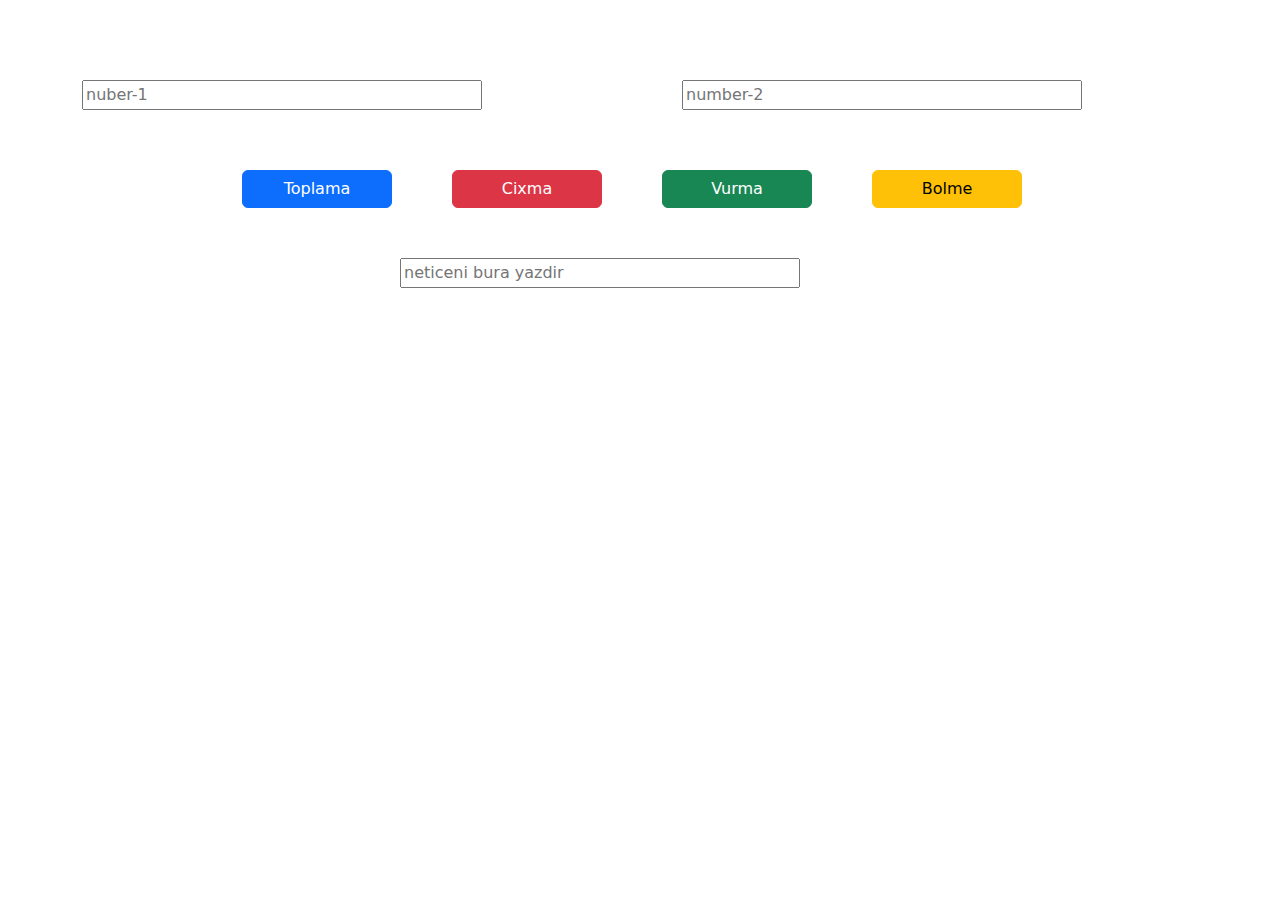
<file: HomeWork/Calculator.html>
<!DOCTYPE html>
<html lang="en">
<head>
    <meta charset="UTF-8">
    <meta http-equiv="X-UA-Compatible" content="IE=edge">
    <meta name="viewport" content="width=device-width, initial-scale=1.0">
    <link rel="stylesheet" href="https://cdn.jsdelivr.net/npm/bootstrap@5.3.0-alpha1/dist/css/bootstrap.min.css">
    <link rel="stylesheet" href="./assets/css/calculator.css">
    <title>Document</title>
</head>
<body>
    <section id="main">
        <div class="container">

            <div class="inputs">
                <input type="number" placeholder="nuber-1">
                <input type="number" placeholder="number-2">
    
            </div>
    
            <div class="calcul">
                <button type="button" class="btn btn-primary">Toplama</button>
                <button type="button" class="btn btn-danger">Cixma</button>
                <button type="button" class="btn btn-success">Vurma</button>
                <button type="button" class="btn btn-warning">Bolme</button>
            </div>
            <div class="result">
                <input type="text" placeholder="neticeni bura yazdir">
            </div>
    
    

        </div>
        
    </section>
    

    <script src="./assets/js/calculator.js"></script>
</body>
</html>
</file>
<file: HomeWork/assets/css/calculator.css>
.inputs {
    margin-top: 80px;
    display: flex;
    gap: 200px;
}

.inputs input {
    width: 400px;
}

.calcul {
    margin-left: 160px;
    display: flex;
    gap: 50px;
    margin-top: 60px;
    gap: 60px;
}

.calcul button {
    width: 150px;
}


.result {
    margin-top: 50px;
    margin-left: 318px;
}

.result input {
    width: 400px;
}
</file>
